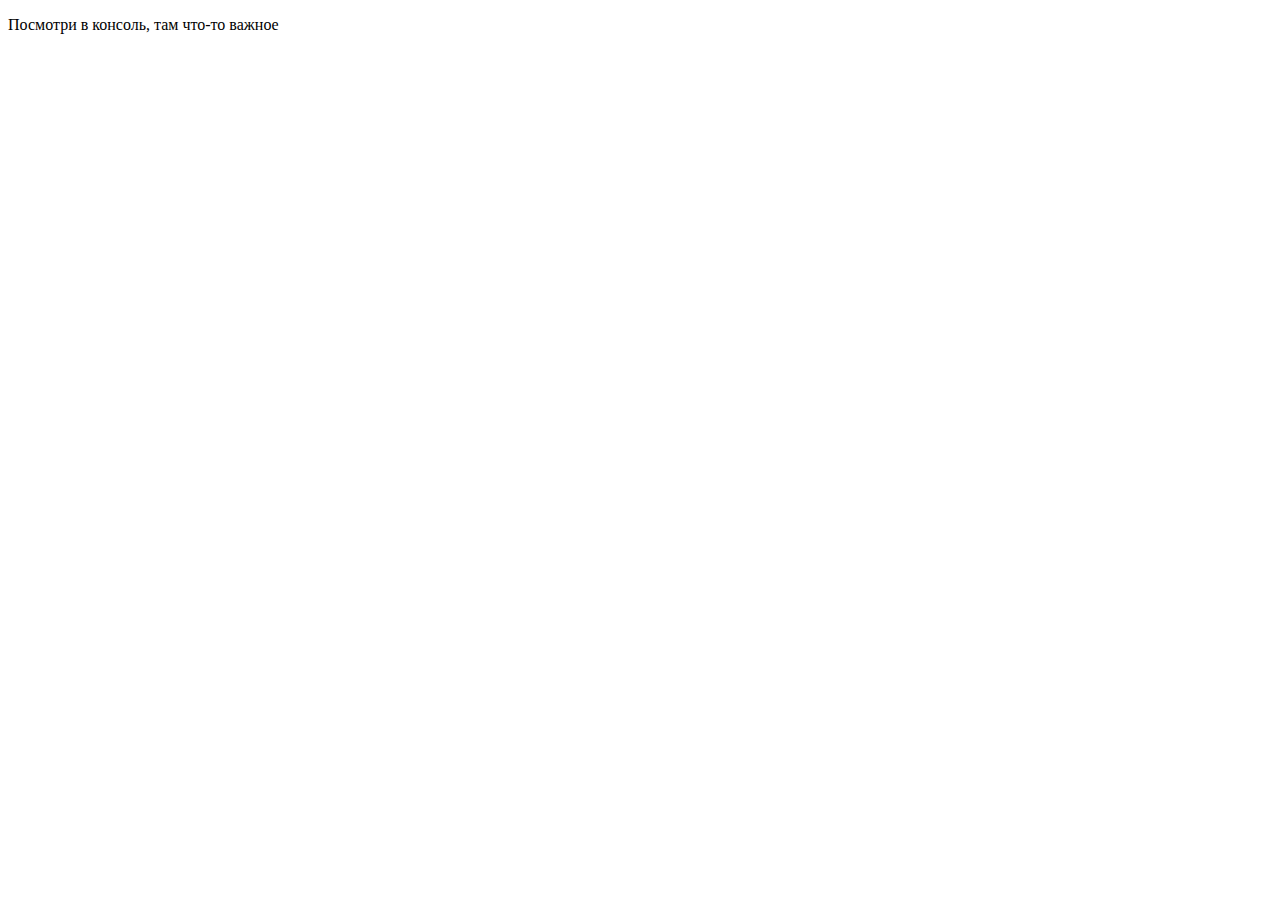
<file: task1/index.html>
<!DOCTYPE html>
<html lang="en">
	<head>
		<meta charset="UTF-8" />
		<title>JS-Start. 1 задача</title>
	</head>
	<body>
		<p>Посмотри в консоль, там что-то важное</p>
        <script src="script.js"></script>
	</body>
</html>
</file>
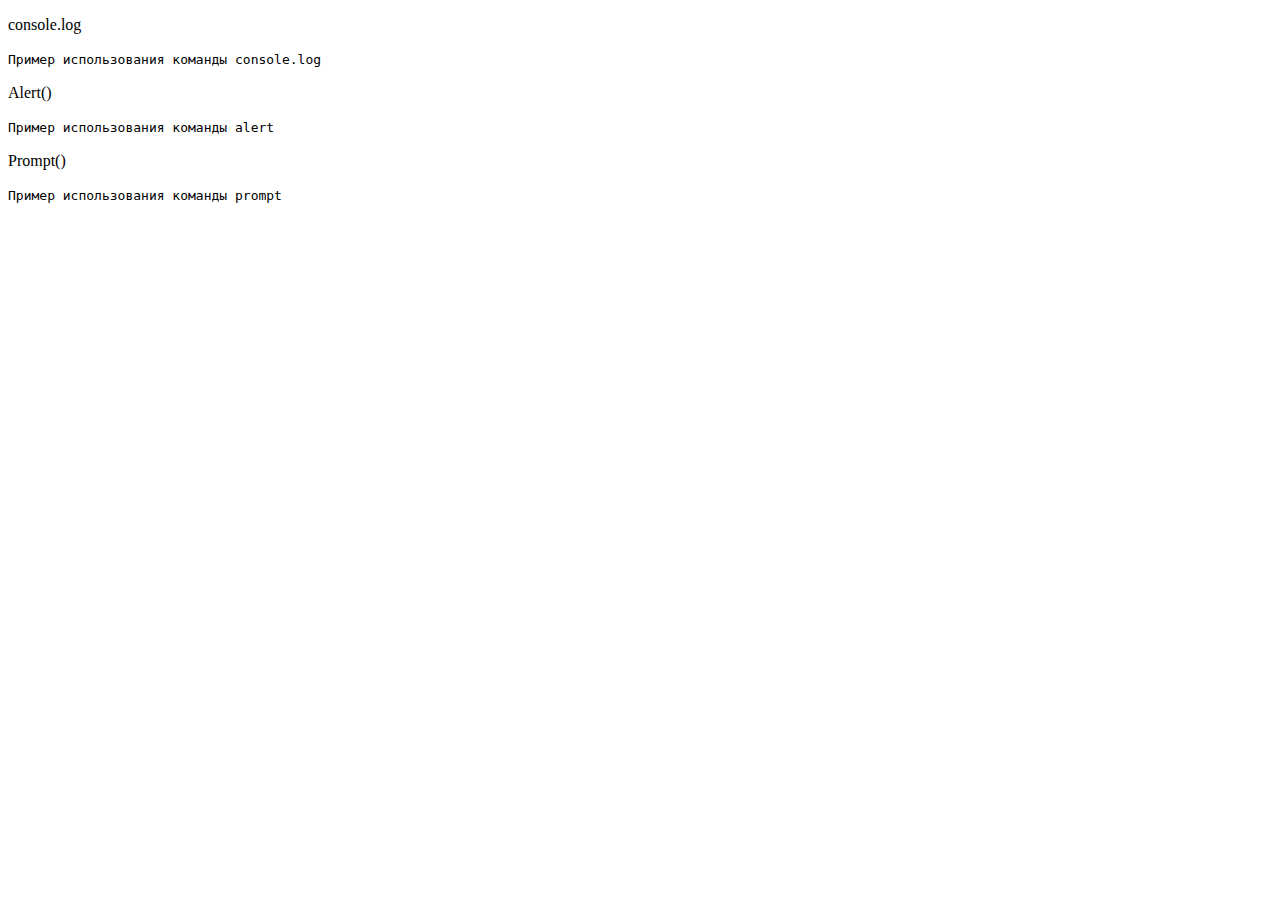
<file: task2/index.html>
<!DOCTYPE html>
<html lang="en">
	<head>
		<meta charset="UTF-8" />
		<title>JS-Start. 2 задача</title>
	</head>
	<body>
		<p id="consoleLog">console.log</p>
		<code> Пример использования команды console.log </code>
		<p id="alert">Alert()</p>
		<code> Пример использования команды alert </code>
		<p id="prompt">Prompt()</p>
		<code> Пример использования команды prompt </code>
		<script src="script.js"></script>
	</body>
</html>
</file>
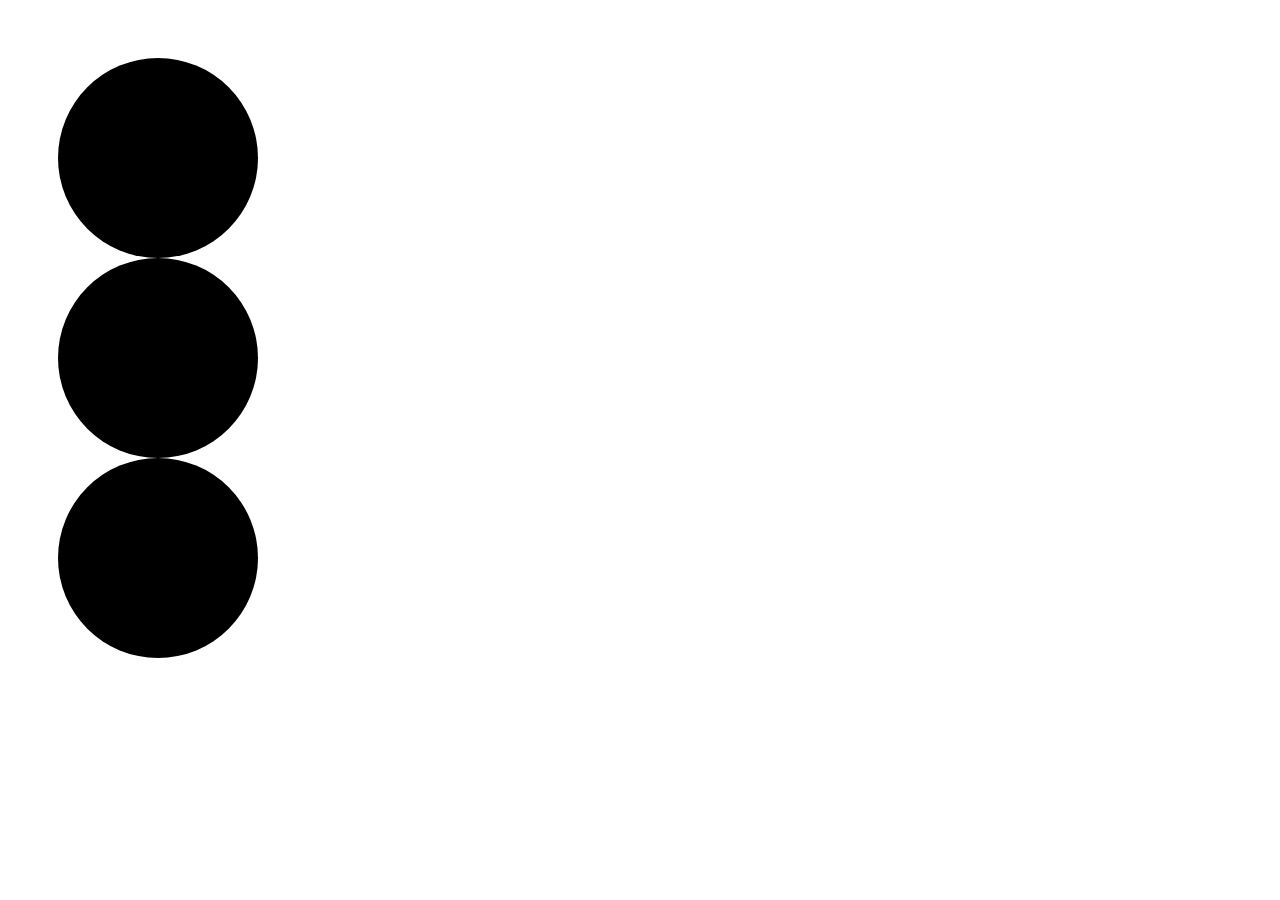
<file: task3/index.html>
<!DOCTYPE html>
<html lang="en">
<head>
    <meta charset="UTF-8">
    <meta name="viewport" content="width=device-width, initial-scale=1.0">
    <link rel="stylesheet" href="style.css">
    <title>Document</title>
</head>
<body>
    <div class="block">
        <div class="light" id="green"></div>
        <div class="light" id="yellow"></div>
        <div class="light" id="red"></div>
    </div>
    <script src="script.js"></script>
</body>
</html>
</file>
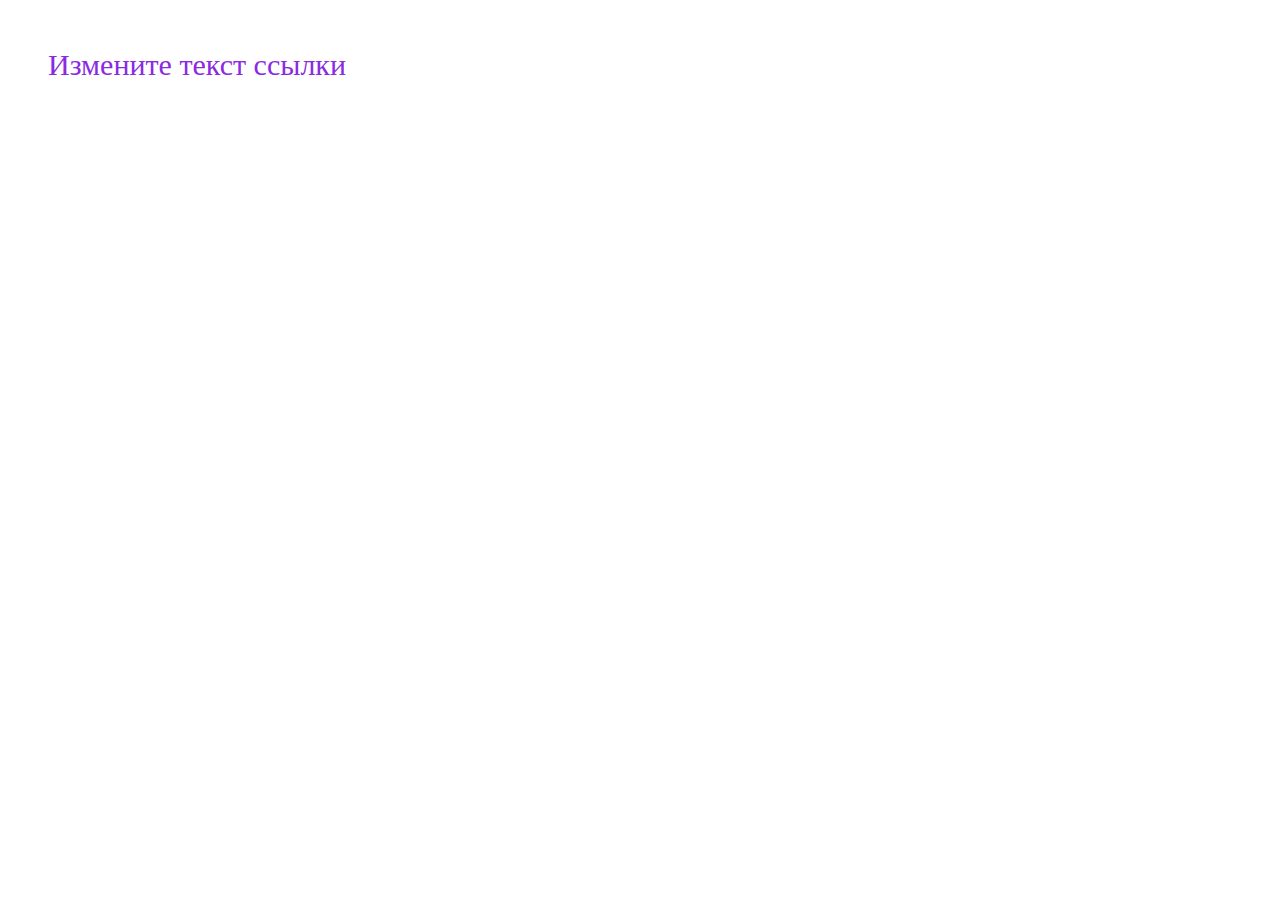
<file: task4/index.html>
<!DOCTYPE html>
<html lang="en">
	<head>
		<meta charset="UTF-8" />
		<link rel="stylesheet" href="style.css">
		<title>JS-Start. 4 задача</title>
	</head>
	<body>
		<a href="#">Измените текст ссылки</a>
		<script src="script.js"></script>
	</body>
</html>
</file>
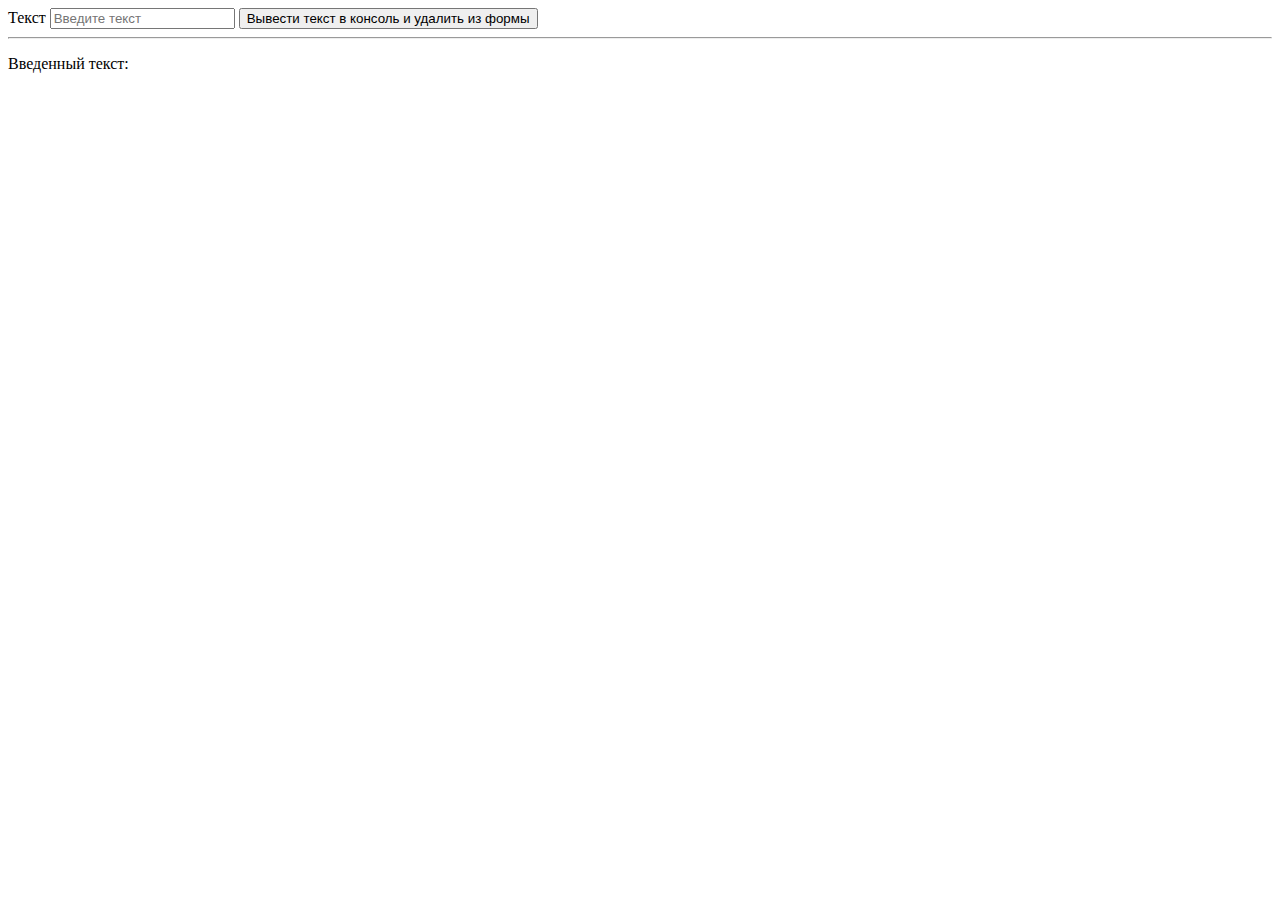
<file: task5/index.html>
<!DOCTYPE html>
<html lang="en">
	<head>
		<meta charset="UTF-8" />
		<title>JS-Start. 3 задача</title>
	</head>
	<body>
		<form action="#">
			<label>
				Текст
				<input type="text" placeholder="Введите текст" />
			</label>
			<button type="submit">Вывести текст в консоль и удалить из формы</button>
		</form>
		<hr />
		<p>Введенный текст:</p>
		<p id="duplicateField"></p>
		<script src="script.js"></script>
	</body>
</html>
</file>
<file: task3/style.css>
.light {
    width: 200px;
    height: 200px;
    background-color: black;
    border-radius: 50%;
}

.block {
    padding: 50px 50px;
    display: block;
    align-items: center;    
    width: 200px;
}
</file>
<file: task4/style.css>
a {
    font-size: 30px;
    text-decoration: none;
    color: blueviolet;
}

body {
    padding: 40px 40px;
}

a:hover {
    color:rgb(223, 124, 124);
}
</file>
